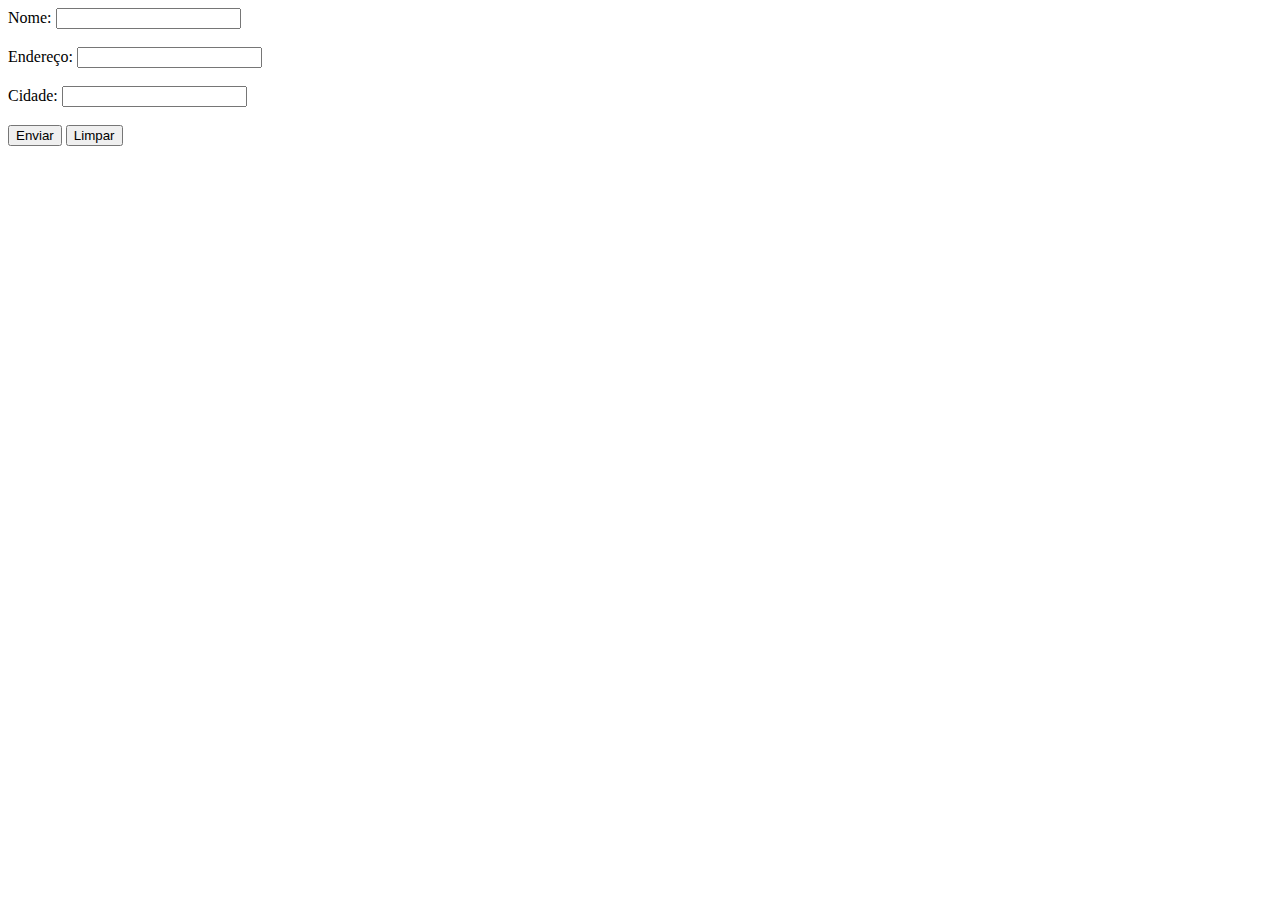
<file: Prática de Programação/aula04/index.html>
<!DOCTYPE html>
<html lang="pt-br">
<head>
    <meta charset="UTF-8">
    <meta name="viewport" content="width=device-width, initial-scale=1.0">
    <title>Formulário de Cadastro</title>
</head>
<body>
    <form action="cadastro.php" name="cadastro" method="get">
        <label for="nome">Nome:</label>
        <input type="text" id="nome" name="nome" required><br><br>

        <label for="endereco">Endereço:</label>
        <input type="text" id="endereco" name="endereco" required><br><br>

        <label for="cidade">Cidade:</label>
        <input type="text" id="cidade" name="cidade" required><br><br>

        <input type="submit" value="Enviar"/>
        <input type="reset" name="botao" value="Limpar">
    </form>
    
</body>
</html>
</file>
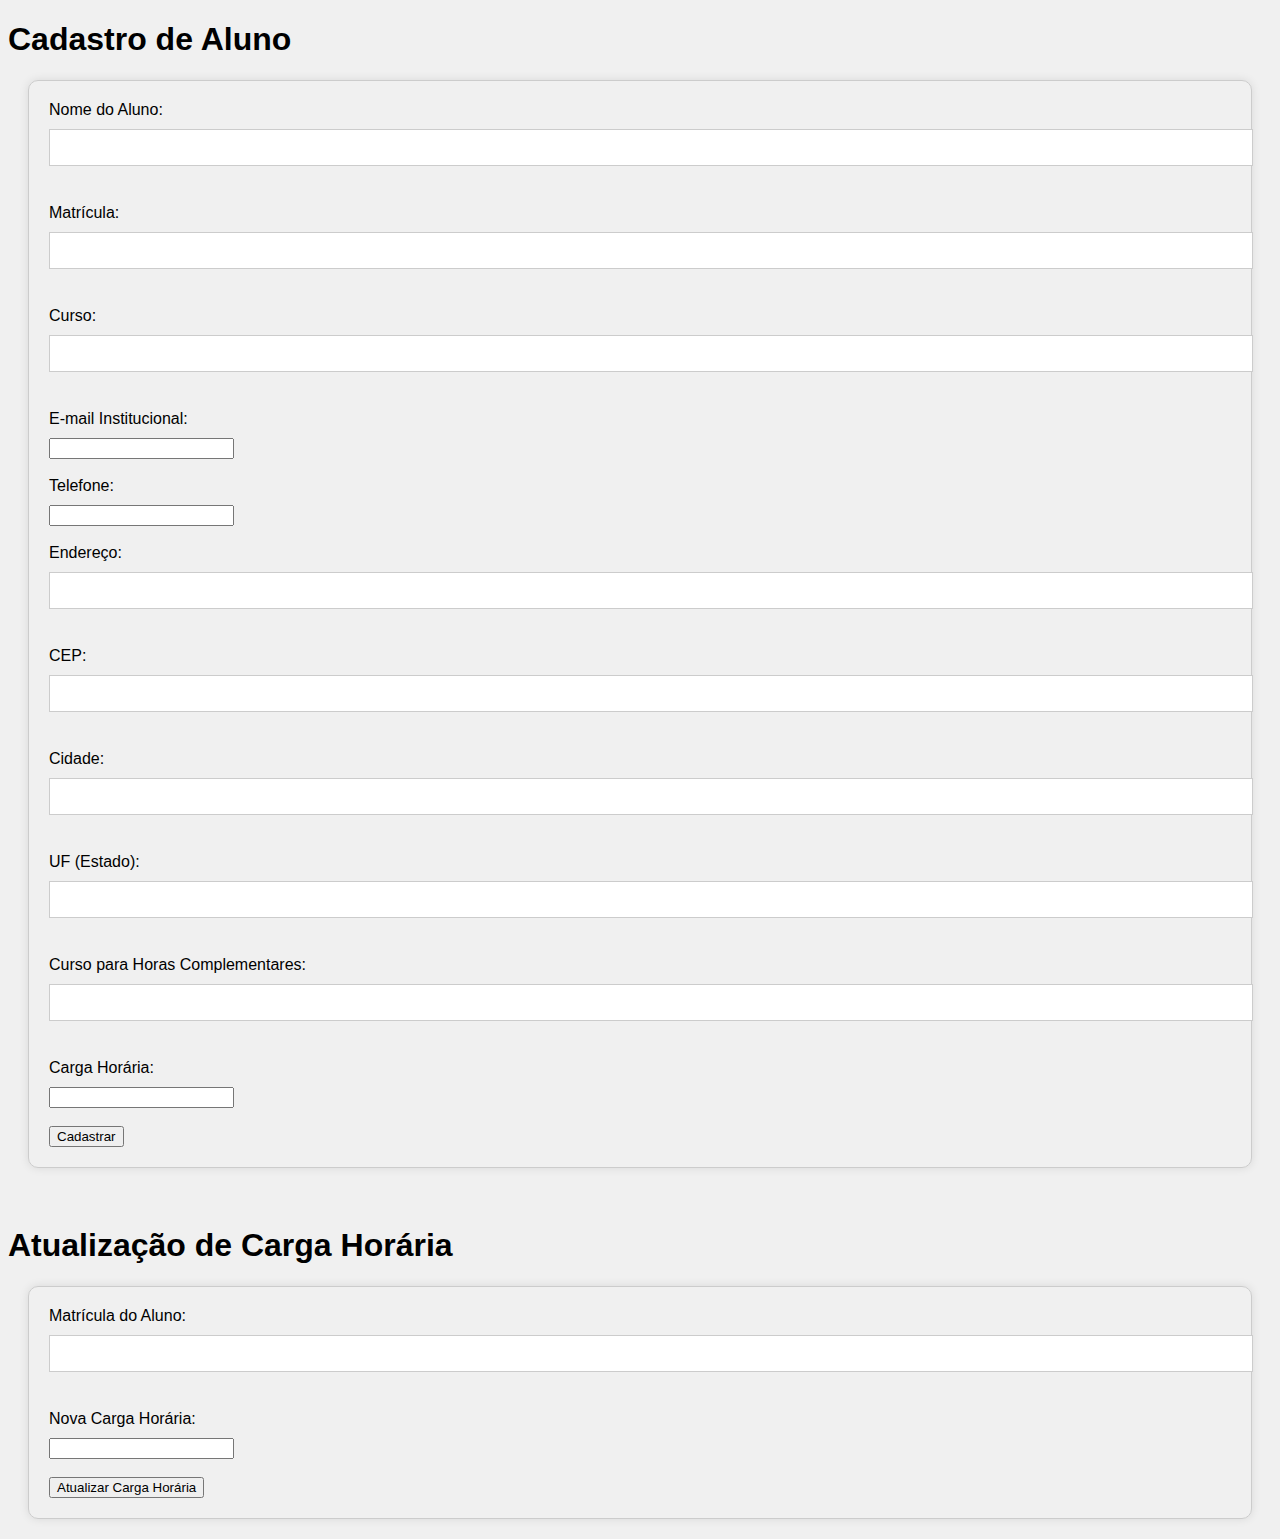
<file: Exercicios/Exercicio11.html>
<!DOCTYPE html>
<html lang="pt-br">
<head>
    <meta charset="UTF-8">
    <meta name="viewport" content="width=device-width, initial-scale=1.0">
    <link rel="stylesheet" href="style.css">
    <title>Cadastro de Aluno</title>
</head>
<body>
    <h1>Cadastro de Aluno</h1>
    <form action="cadastro.php" method="post">
        <label for="nome">Nome do Aluno:</label>
        <input type="text" id="nome" name="nome"><br><br>
        <label for="matricula">Matrícula:</label>
        <input type="text" id="matricula" name="matricula"><br><br>
        <label for="curso">Curso:</label>
        <input type="text" id="curso" name="curso"><br><br>
        <label for="email">E-mail Institucional:</label>
        <input type="email" id="email" name="email"><br><br>
        <label for="telefone">Telefone:</label>
        <input type="tel" id="telefone" name="telefone"><br><br>
        <label for="endereco">Endereço:</label>
        <input type="text" id="endereco" name="endereco"><br><br>
        <label for="cep">CEP:</label>
        <input type="text" id="cep" name="cep"><br><br>
        <label for="cidade">Cidade:</label>
        <input type="text" id="cidade" name="cidade"><br><br>
        <label for="uf">UF (Estado):</label>
        <input type="text" id="uf" name="uf"><br><br>
        <label for="curso_horas">Curso para Horas Complementares:</label>
        <input type="text" id="curso_horas" name="curso_horas"><br><br>
        <label for="carga_horaria">Carga Horária:</label>
        <input type="number" id="carga_horaria" name="carga_horaria"><br><br>
        <input type="submit" value="Cadastrar">
      </form>
    <br>
    <h1>Atualização de Carga Horária</h1>
    <form action="somar_carga.php" method="post">
        <label for="matricula_atualizar">Matrícula do Aluno:</label>
        <input type="text" id="matricula_atualizar" name="matricula_atualizar"><br><br>
        <label for="nova_carga_horaria">Nova Carga Horária:</label>
        <input type="number" id="nova_carga_horaria" name="nova_carga_horaria"><br><br>
        <input type="submit" value="Atualizar Carga Horária">
      </form>

</body>
</html>
</file>
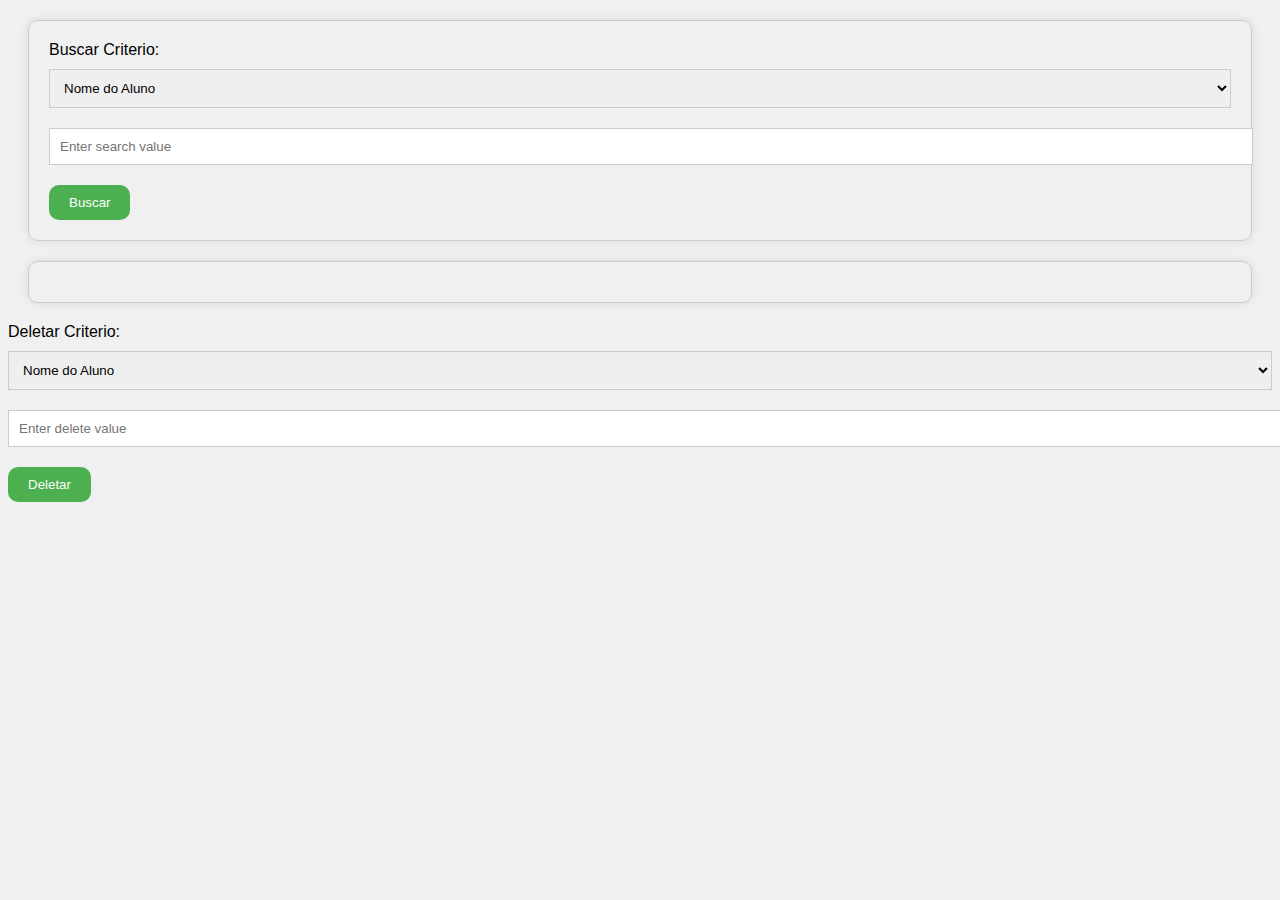
<file: Exercicios/Exercicio12.html>
<!DOCTYPE html>
<html lang="pt-br">
<head>
    <meta charset="UTF-8">
    <meta name="viewport" content="width=device-width, initial-scale=1.0">
    <link rel="stylesheet" href="style.css">
    <title>Exercicio 12</title>
</head>
<body>
<form action="search.php" method="post">
  <label for="buscar_criterio">Buscar Criterio:</label>
  <select id="buscar_criterio" name="buscar_criterio">
    <option value="nome">Nome do Aluno</option>
    <option value="matricula">Matrícula</option>
    <option value="email_institucional">E-mail Institucional</option>
  </select>
  <input type="text" name="buscar_valor" placeholder="Enter search value">
  <button type="submit">Buscar</button>
</form>
    


<form action="delete.php" method="post"></form>
  <label for="deletar_criterio">Deletar Criterio:</label>
  <select id="deletar_criterio" name="deletar_criterio">
    <option value="nome">Nome do Aluno</option>
    <option value="matricula">Matrícula</option>
    <option value="email_institucional">E-mail Institucional</option>
  </select>
  <input type="text" name="deletar_valor" placeholder="Enter delete value">
  <button type="submit">Deletar</button>
</form>
</body>
</html>
</file>
<file: Exercicios/style.css>
body {
    font-family: Arial, sans-serif;
    background-color: #f0f0f0;
}

form {
    margin: 20px;
    padding: 20px;
    border: 1px solid #ccc;
    border-radius: 10px;
    box-shadow: 0 0 10px rgba(0, 0, 0, 0.1);
}

label {
    display: block;
    margin-bottom: 10px;
}

select, input[type="text"] {
    width: 100%;
    padding: 10px;
    margin-bottom: 20px;
    border: 1px solid #ccc;
}

button[type="submit"] {
    background-color: #4CAF50;
    color: #fff;
    padding: 10px 20px;
    border: none;
    border-radius: 10px;
    cursor: pointer;
}

button[type="submit"]:hover {
    background-color: #3e8e41;
}

table {
    border-collapse: collapse;
    width: 100%;
}

th, td {
    border: 1px solid #ddd;
    padding: 10px;
    text-align: left;
}

th {
    background-color: #f0f0f0;
}
</file>
